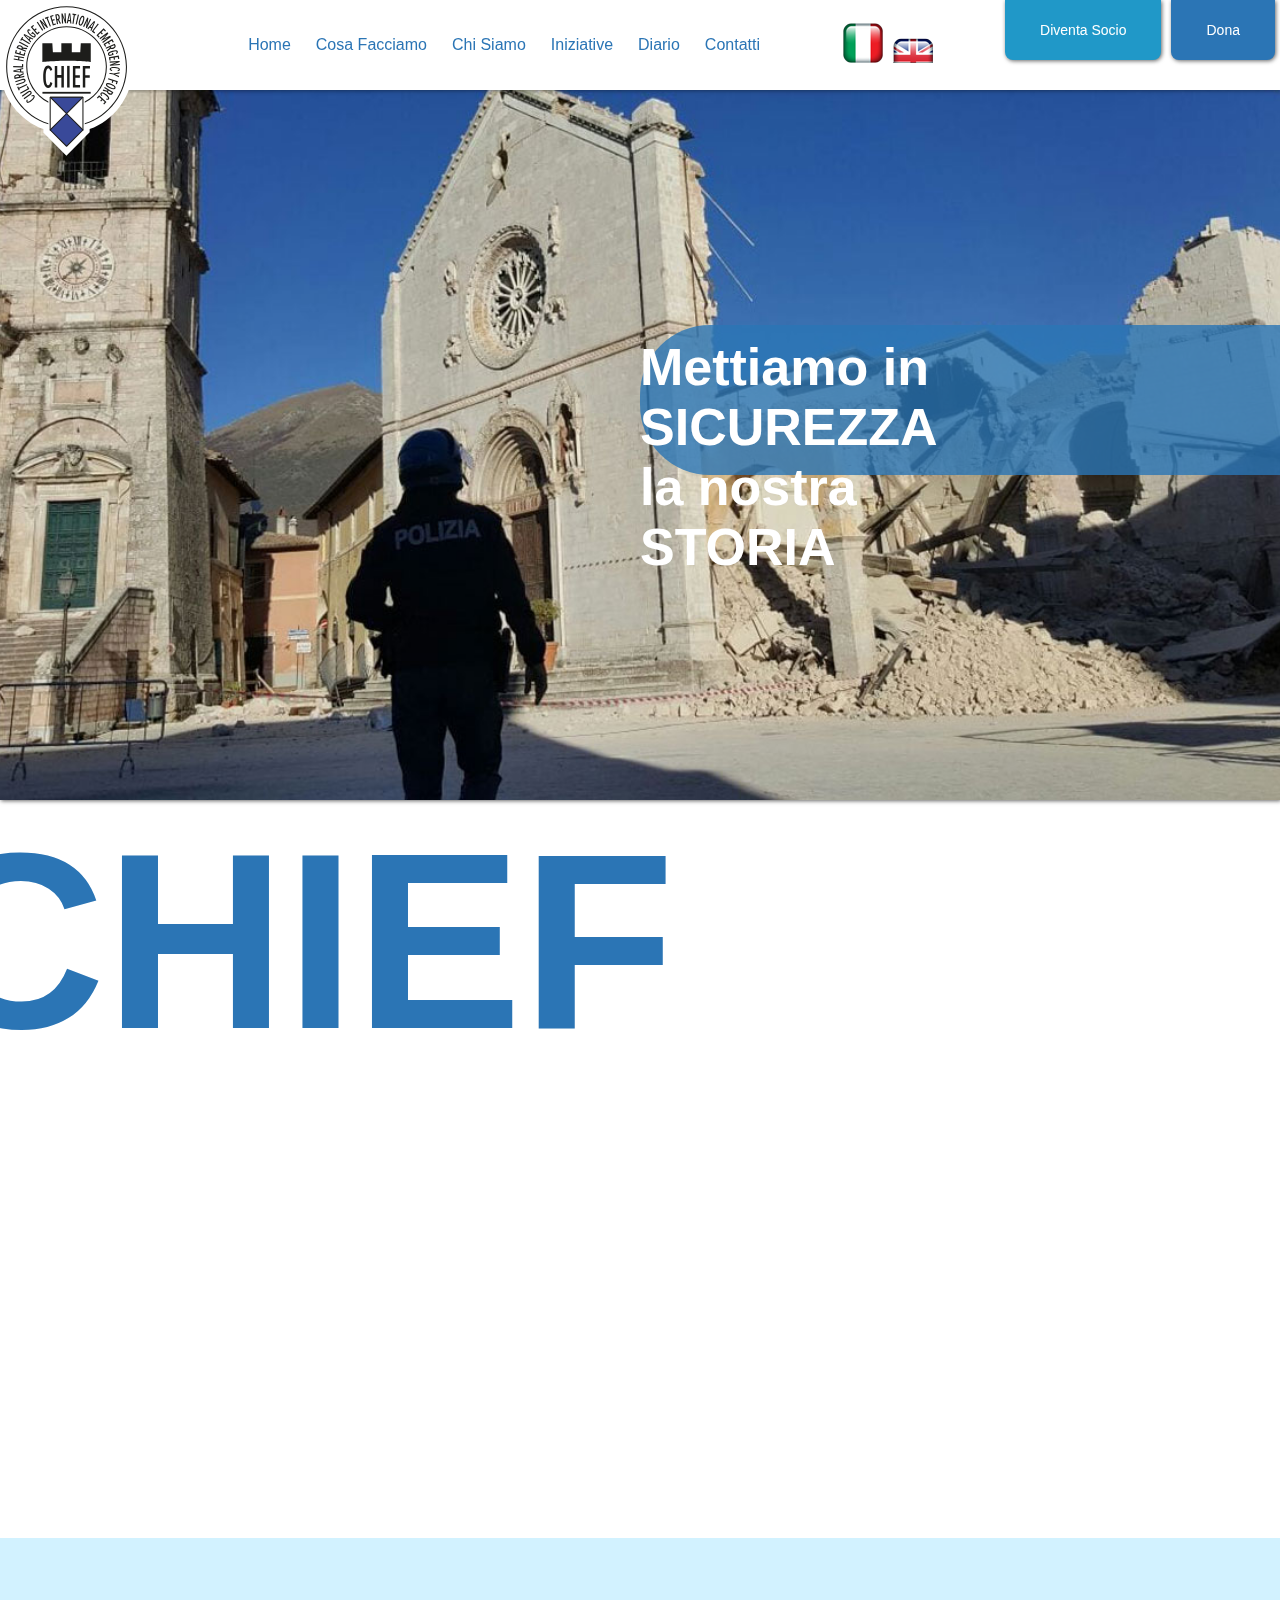
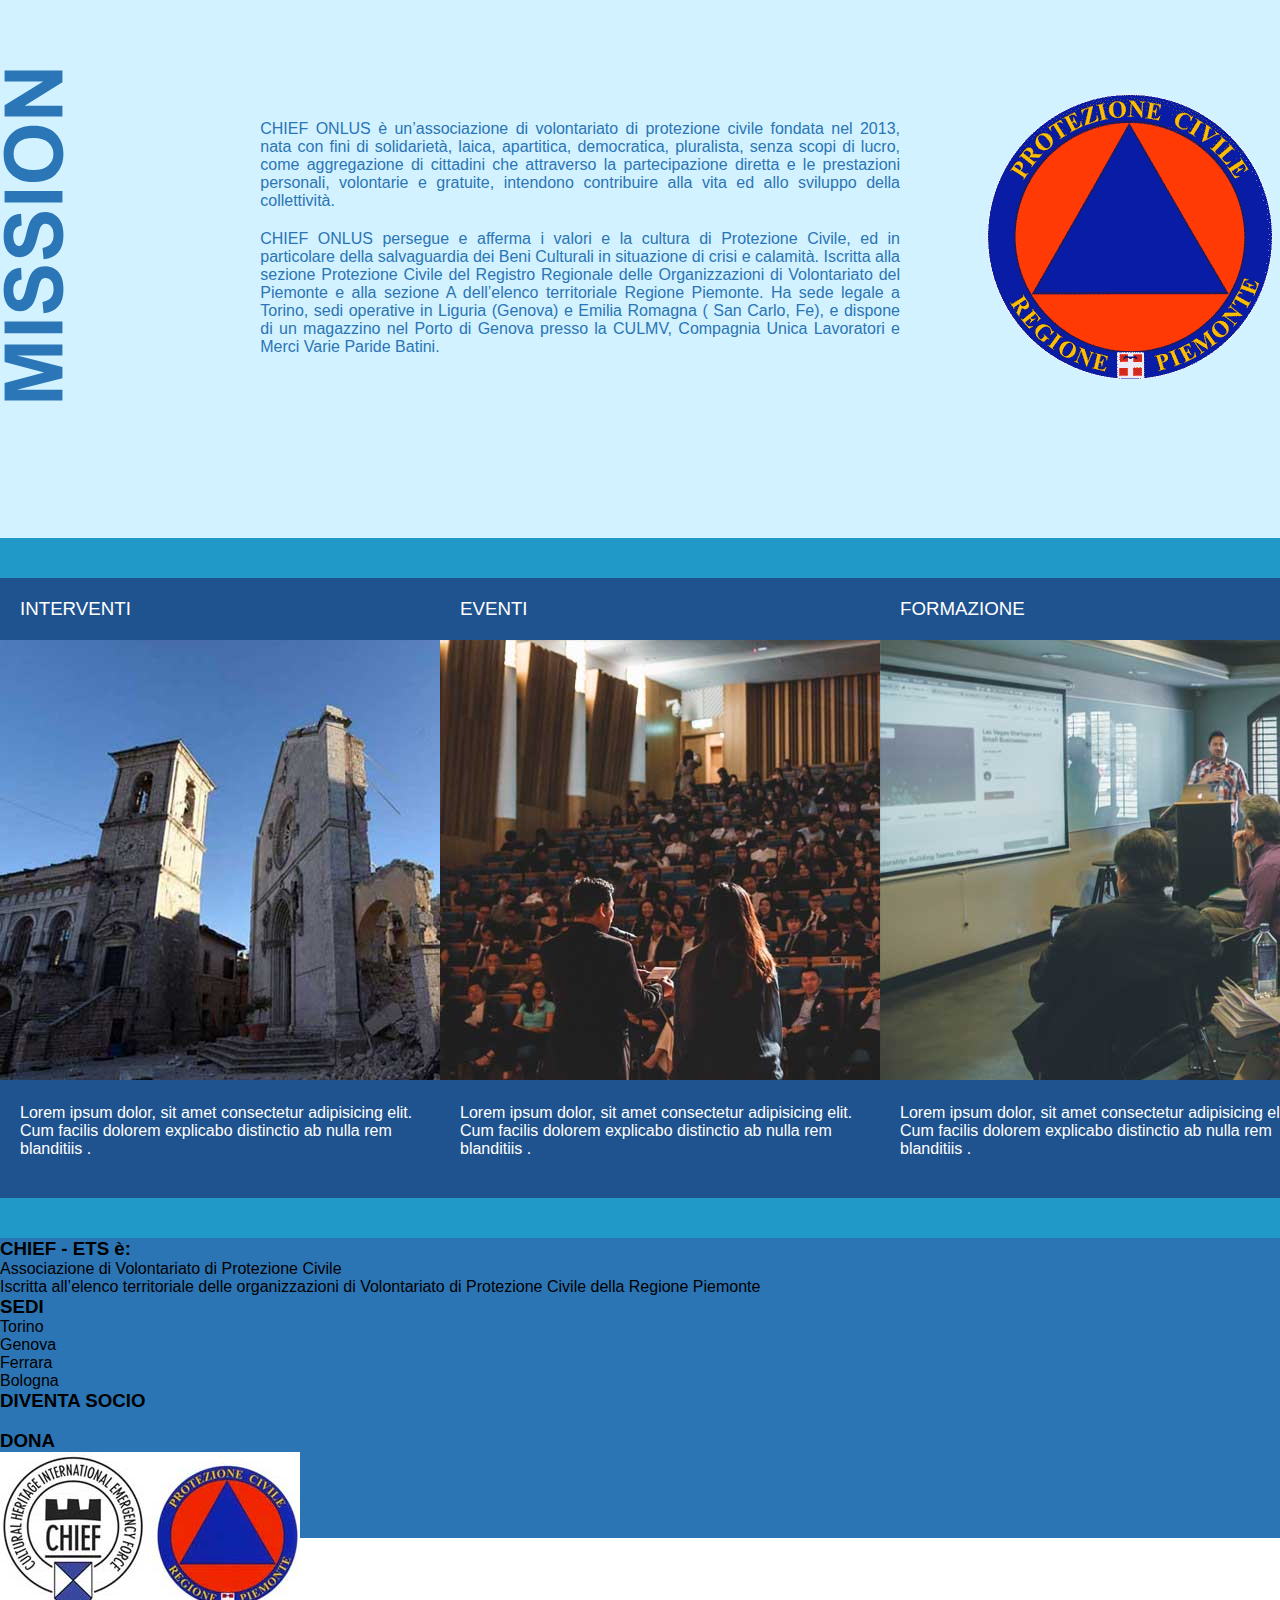
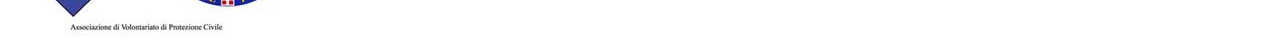
<file: Sito CHIEF Giacomo - Copia/index.html>
<!DOCTYPE html>
<html lang="it">
<head>
  <meta charset="UTF-8">
  <meta http-equiv="X-UA-Compatible" content="IE=edge">
  <meta name="viewport" content="width=device-width, initial-scale=1.0">
  <meta name="description" content="CHIEF assocoazione per la messa in sicurzza di beni artisctici e culturali dopo eventi catastrofici">
  <meta name="keywords" content="CHIEF, eventi catastrofici, messa in sicurezza, beni artisici, beni culturali">
  <meta name="author" content="Corso del martedi MIND">
  <title>CHIEF - Cultural Heritage International Emergecy Force</title>
  <link rel="icon" type="image/png" href="/favicon.png">
  <link rel="stylesheet" type="text/css" href="css/style.css">

</head>

<body>
  
  <header>
    <!-- Header con corpo centrale di - logo a sinistra di - 3 menu a destra -->

    <div id="navbar">

      <div id="logo">
        <a href="index.html"><img src="image/chief_logo.svg" alt="logo"></a>
      </div>

      <div class="icon-bar" onclick="Show()">
        <i></i>
        <i></i>
        <i></i>
      </div>

      <ul id="nav-menu">
        <!-- <li class="anchor_menu"><span onclick="Hide()">×</span></li> -->
        <li><a class="page-active" href="#">Home</a></li>
        <li><a href="#">Cosa Facciamo</a></li>
        <li><a href="#">Chi Siamo</a></li>
        <li><a href="#">Iniziative</a></li>
        <li><a href="#">Diario</a></li>
        <li><a href="Contatti.html">Contatti</a></li>
      </ul>

      <ul id="nav-language">
        <!-- <li class="close"><span onclick="Hide()">×</span></li> -->
        <li><a href="#"><img src="image/italy-flag-icon-40.png" alt="bandiera italiana"></a></li>
        <li><a href="#"><img src="image/eng-flag-icon-40-noactive.png" alt="bandiera inglese"></a></li>
      </ul>

      <ul id="nav-special">
        <!-- <li class="close"><span onclick="Hide()">×</span></li> -->
        <li id="socio"><a href="#">Diventa Socio</a></li>
        <li id="dona"><a href="#">Dona</a></li>
      </ul>

    </div>
  </header>

  <div id="slider">
    <div class="head-img-home">Mettiamo in SICUREZZA<br> la nostra STORIA</div>
  </div>
  <br>

   <!-- animazione: -->
  <div id="animation">
    <div id="htpe4chief_hype_container" class="HYPE_document" style="margin:auto;position:relative;width:1280px;height:720px;overflow:hidden;">
      <script type="text/javascript" charset="utf-8" src="htpe4chief.hyperesources/htpe4chief_hype_generated_script.js?51120"></script>
    </div>

    <div style="display:none" aria-hidden=true>
      <div>
        La nostraMISSIONEè mettere inSICUREZZA ilpatrimonioARTISTICOdopo eventiDISASTROSI
      </div>
      <div> 
        CULTURAL
        HERITAGE
        INTERNATIONAL
        EMERGENCY
        FORCE
      </div>
      <div> 
        Siamo il PRONTO INTERVENTO
        per non perdere la nostra identità STORICA
      </div>
      <div>
        CHIEF
      </div>
    </div>
  </div>
    <!-- fine animazione -->

  <!-- fascia mission -->
  <div class="fascia-colore-a">
    <div class="fascia-a">
      <div class="mission">
        <img src="image/mission.svg" alt="missione">
      </div>
      <div class="descrizioni">
        <p>CHIEF  ONLUS è un’associazione di volontariato di protezione civile fondata nel 2013, nata con fini di solidarietà, laica, apartitica, democratica, pluralista, senza scopi di lucro, come aggregazione di cittadini che attraverso la partecipazione diretta e le prestazioni personali, volontarie e gratuite, intendono contribuire alla vita ed allo sviluppo della collettività. </p>
        <p>CHIEF ONLUS persegue e afferma i valori e la cultura di Protezione Civile, ed in particolare della salvaguardia dei Beni Culturali in situazione di crisi e calamità. Iscritta alla sezione Protezione Civile del Registro Regionale delle Organizzazioni di Volontariato del Piemonte e alla sezione A dell’elenco territoriale Regione Piemonte. Ha sede legale a Torino, sedi operative in Liguria (Genova) e Emilia Romagna ( San Carlo, Fe), e dispone di un magazzino nel Porto di Genova presso la CULMV, Compagnia Unica Lavoratori e Merci Varie Paride Batini.</p>
      </div>
      <div>
        <img src="image/protezione_civile_300.png" alt="protezione civile piemonte">
      </div>
    </div>
  </div>

  <!-- fascia b -->
  <div class="fascia-colore-b">
    <div class="fascia-b">
      <div class="blocco">
        <h3>INTERVENTI</h3>
        <img src="image/home-blocco-a.jpg" alt="">
        <p>Lorem ipsum dolor, sit amet consectetur adipisicing elit. Cum facilis dolorem explicabo distinctio ab nulla rem blanditiis .</p>
      </div>
      <div class="blocco">
        <h3>EVENTI</h3>
        <img src="image/home-blocco-b.jpg" alt="">
        <p>Lorem ipsum dolor, sit amet consectetur adipisicing elit. Cum facilis dolorem explicabo distinctio ab nulla rem blanditiis .</p>
      </div>
      <div class="blocco">
        <h3>FORMAZIONE</h3>
        <img src="image/home-blocco-c.jpg" alt="">
        <p>Lorem ipsum dolor, sit amet consectetur adipisicing elit. Cum facilis dolorem explicabo distinctio ab nulla rem blanditiis .</p>
      </div>
    </div>
  </div>

  <footer>
    <div class="fascia-footer">
      <div class="blocco-footer">
        <h3>CHIEF - ETS è:
        </h3>
        <ul>
          <li>Associazione di Volontariato di Protezione Civile </li> 
          <li>Iscritta all’elenco territoriale delle organizzazioni di Volontariato di Protezione Civile della Regione Piemonte</li> 
        </ul>
      </div>
      <div class="blocco-footer">
        <h3>SEDI</h3>
          <li>Torino</li>
          <li>Genova</li>
          <li>Ferrara</li>
          <li>Bologna</li>
      </div>
      <div class="blocco-footer">
        <h3>DIVENTA SOCIO</h3>
        <br>
        <h3>DONA</h3>
      </div>
      <div class="blocco-footer-last">
        <img src="image/loghi-footer.jpg" alt="">
    </div>
  </footer>
  
</body>
</html>
</file>
<file: Sito CHIEF Giacomo - Copia/css/style.css>
@charset "UTF-8";

:root {
  --azzurro_chiaro: #2098C8;
  --azzurro_medio: #2B75B5;
  --azzurro_scuro: #1F538F;
  --testo_bianco: #f6f6f6;

}

* {
  margin: 0; 
  padding: 0;
  box-sizing: border-box;
}

body{
  font-family: Arial, Helvetica, sans-serif;
}
p{
  font-size: 16px;
  color: var(--azzurro_medio);
}

 /* INIZIO MENU */

#navbar h3{
  font-size: 26px;
}

header{
  height: 90px;
  background-color: #ffffff;
  box-shadow: 1px 1px 4px 0 rgba(0, 0, 0, 0.4);
  position: fixed;
  width: 100%;
  z-index: 2;
} 
header ul{
  list-style: none;
}

#navbar{
  width: auto;
  height: 90px;
  display: flex;
  align-items: center;
  justify-content: space-between;
}

#logo{
  height: 230px;
  display: flex;
  align-items: end;
}

#logo a img{
  height: 156px;
  width: 133px;
}

#nav-menu a, #nav-language a, #nav-special a{ 
  text-decoration: none;
}

.page-active {
  font-size: bold;
}

#nav-menu{
  font-size: 16px;
  display: flex;
  align-items: center;
  justify-content: space-between;
}

#nav-menu li{
  padding-right: 25px;
}

#nav-menu a{
  color: var(--azzurro_medio);
  text-decoration: underline 0.15em #fff;
  transition: text-decoration-color 500ms;
}

#nav-menu a:hover {
  text-decoration-color: var(--azzurro_medio);
}

#nav-language{
  display: flex;
  justify-content: space-between;
}
#nav-language li{
  padding-right: 10px;
}

#nav-special{
  height: 90px;
  display: flex;
  justify-content: space-between;
  align-items: baseline;
}

#nav-special li {
  color: #ffffff;
  font-size: 14px;
  font-weight: 500;
  margin: 0px 5px;
  padding: 22px 35px;
  box-shadow: 1px 1px 4px 0 rgba(0, 0, 0, 0.6);
  border-radius: 0 0 8px 8px;
}
#socio{
  background-color: #2098C8;
}
#socio a{
  color: #ffffff;
}

#dona{
  background-color: #2B75B5;
  color: #ffffff;
}
#dona a{
  color: #ffffff;
}

/* sezione slider */

#slider{
  height: 800px;
  background-image: url(../image/slider_01.jpg);
  background-size: cover;
  background-repeat: no-repeat;
  background-position: center;
  box-shadow: 1px 1px 4px 0 rgba(0, 0, 0, 0.6);
  display: flex;
  justify-content: flex-end;
  align-items: center;
}

.head-img-home{
  color: #ffffff;
  font-size: 52px;
  font-weight: bold;
  background-color: rgba(43, 117, 181, 0.8);
  width: 50%;
  height: 150px;
  padding-top: 12px;
  padding-right: 20%;
  border-radius: 70px 0 0 70px;
}

.fascia-colore-a{
  background-color: #d2f2ff;
}

.fascia-a{
  max-width: 1720px;
  margin: 0 auto;
  height: 600px;
  display: flex;
  justify-content: space-evenly;
  align-items: center;
}

.mission img{
  height:340px;
}

.descrizioni p{
  padding: 10px 80px 10px 190px;
  text-align: justify;
}

.fascia-b{
  max-width: 1720px;
  margin: 0 auto;
  height: auto;
  padding: 40px 0;
  display: flex;
  justify-content: space-between;
  align-items: center;
}

.fascia-colore-b{
  background-color: #2098C8;
}

.blocco{
  background-color: #1F538F;
  width: 440px;
  height: 620px;
}

.blocco h3, .blocco p{
  color: #ffffff;
  padding: 20px;
  font-weight: normal;
}

.blocco img{
  padding: 0;
  width: 440px;
  height: 440px;
}

footer{
  background-color: #2B75B5;
  height: 300px;
}

/* nascondo di default il menu hamburger */

.menu_responsive{
  display: none;
  display: block;
}

/* STILE PAGINA CONTATTI */

#slider_contatti{
  height: 500px;
  background-image: url(../image/Contatti\ sfondo.jpg);
  background-size: cover;
  background-position: center;
  display: flex;
  box-shadow: 1px 1px 4px 0 rgba(0, 0, 0, 0.6);
  align-items: center;
  text-align: right;
}

.head-img-contatti{
  color: #ffffff;
  min-width: 600px;
  font-size: 52px;
  font-weight: bold;
  background-color: rgba(43, 117, 181, 0.8);
  width: 40%;
  height: 120px;
  padding-top: 3vh;
  border-radius: 0 40px 40px 0;
  text-align: center;
}

/* SEDI */

.mappa_italia{
  background-image: url(..image/chief_logo.svg);
  width: auto;
  height: 800px;
  display: flex;
  justify-content: space-evenly;
  margin: 40px;
}

#sedi{
  width: auto;
  height: auto;
  z-index: 1;
  position: absolute;
  left: 5%;
  margin-top: 5%;
  font-size: 1.5em;
  color: var(--azzurro_medio);
  text-shadow:4px 4px 4px rgba(0, 0, 0, 0.205);
}

#italia_svg{
  opacity: 80%;
}
#logo_svg{
  opacity: 10%;
 max-width: -webkit-fill-available;
}

/* FORM */

.form{
width: auto;
height: 600px;
background-color: var(--azzurro_chiaro);
}
.form h4{
  color: #fff;
  padding: 24px;
  font-size: 1rem;
  font-style: italic;
  padding-top: 200px;
}
.form h1{
  width: 40%;
  height: 120px;
  position: absolute;
  margin-top: 40px;
  color: var(--azzurro_scuro);
  min-width: 540px;
  font-size: 52px;
  font-weight: bold;
  background-color: #fff;
  padding-top: 3vh;
  border-radius: 0 40px 40px 0;
  text-align: center;
}

.stile_form{
  display: flex;
  justify-content: space-evenly;
  color: #fff;
  font-size: 18px;
}

.stile_input input{
  width: 400px;
  height: 26px;
  margin: 12px;
}

label{
margin: 10px;
}

/*.stile_textarea, pulsante_invio{
  margin: 20px;
} */

.pulsante_invio{
  background-color: #fff;
  color: var(--azzurro_chiaro);
  width: 75%;
  height: 120px;
  font-size: 52px;
  font-weight: bold;
  border-radius: 40px;
  border: none;
  cursor: pointer;
  transition: 0.4s;
}
.pulsante_invio:hover{
  font-size: 58px;
  color: #fff;
  background-color: var(--azzurro_scuro);
}

/* STILE FASCIA FOOTER */

.fascia_footer{
width: auto;
height: auto;
display: flex;
justify-content: space-evenly;
text-decoration: none;
color: #fff;
}

.fascia_footer li{
  font-size: 1em;
}

.blocco_chief{
  width: 18%;
  height: 220px;
  background-color: var(--azzurro_scuro);
  padding: 24px;
  border-radius: 0 0 20px 20px;
  box-shadow: 1px 1px 2px 0 rgba(0, 0, 0, 0.6);
  font-size: 1em;
  overflow: hidden;
}

.blocco_sedi{
  width: 18%;
  height: 220px;
  background-color: var(--azzurro_scuro);
  padding: 24px;
  border-radius: 0 0 20px 20px;
}

.blocco_soci{
  width: 18%;
  height: 220px;
  background-color: var(--azzurro_scuro);
  padding: 24px;
  border-radius: 0 0 20px 20px;
}

#blocco_soci_dona{

  padding: 20px;
}

.blocco_loghi{
  text-align: center;
  width: 18%;
  height: 220px;
  background-color: #ffffff;
  border-radius: 0 0 20px 20px;
  box-shadow: 1px 1px 2px 0 rgba(0, 0, 0, 0.6);
}
.blocco_loghi img{
  height: 10vw;
}

#privacy_cookie p{
margin-top: 26px;
font-size: 14px;
color: var(--testo_bianco);
text-align: center;
}

#privacy_cookie a{
  text-decoration: none;
  color: var(--testo_bianco);
}
</file>
